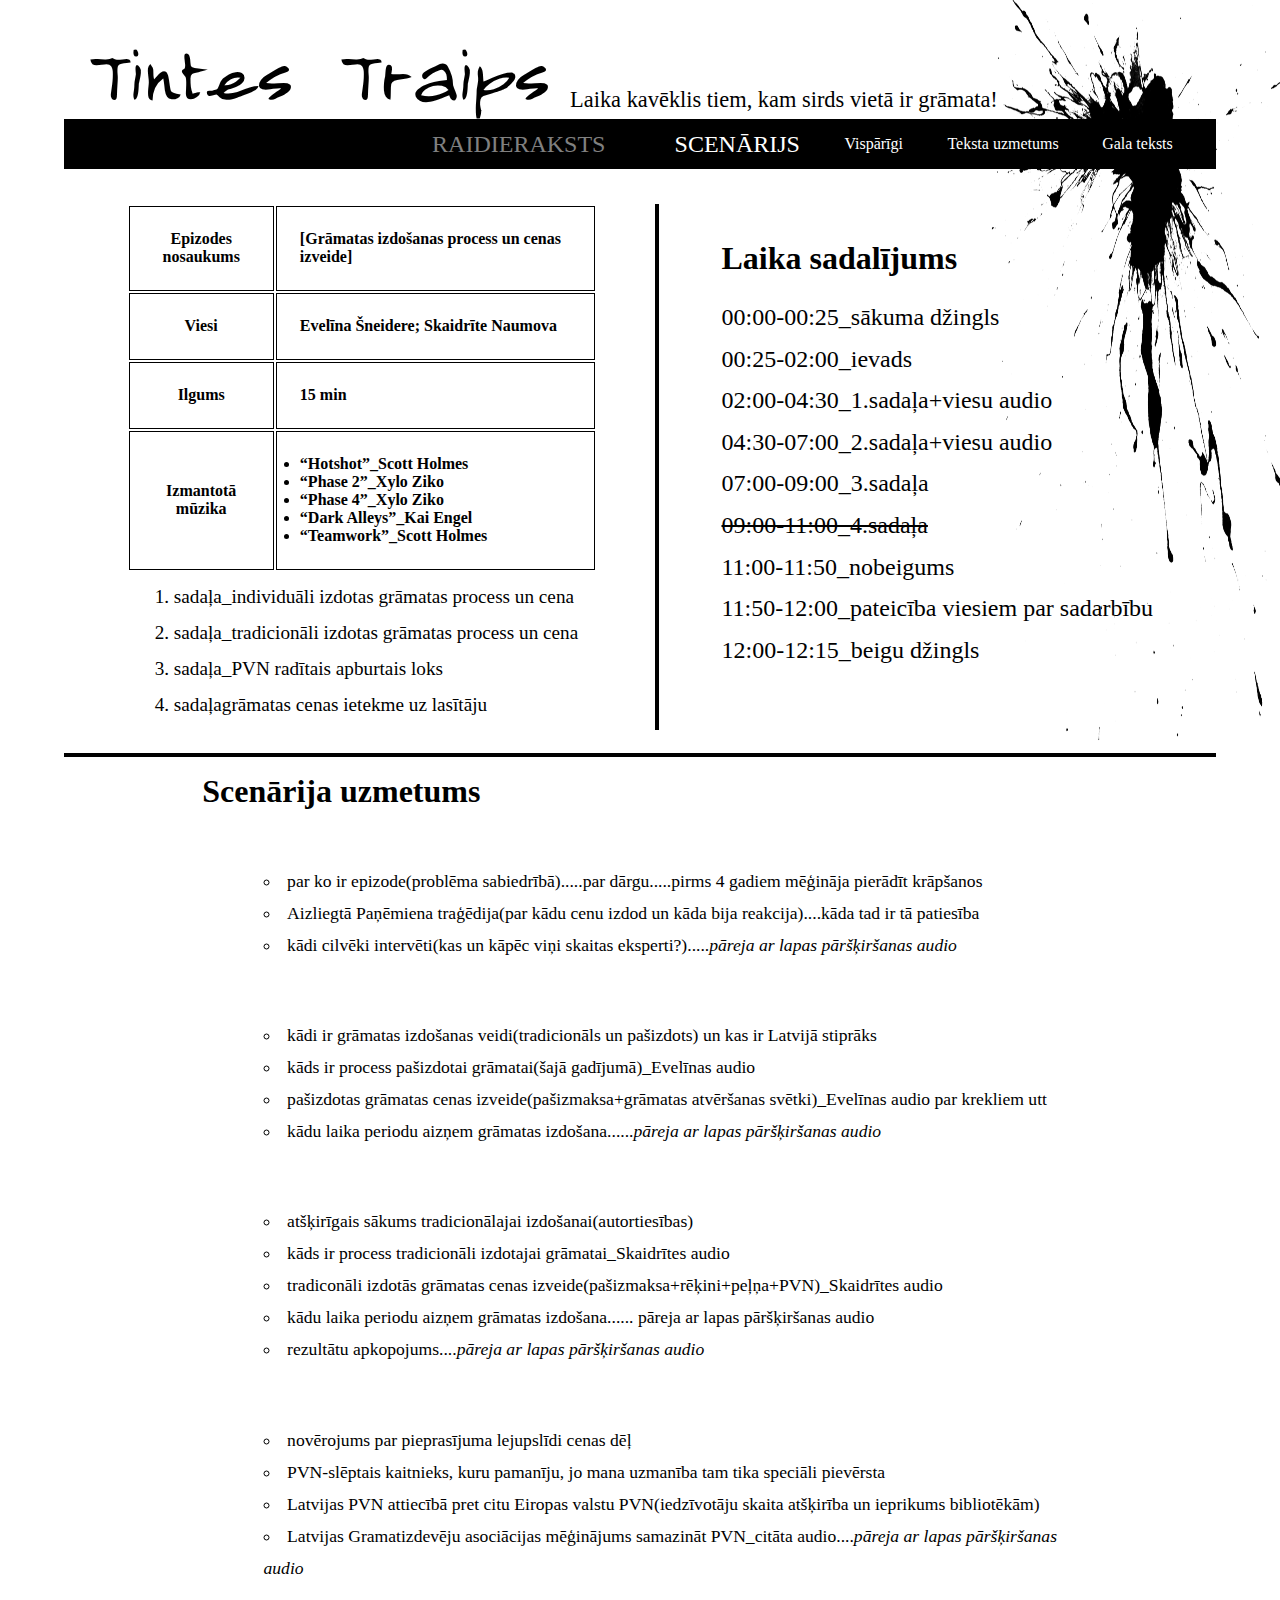
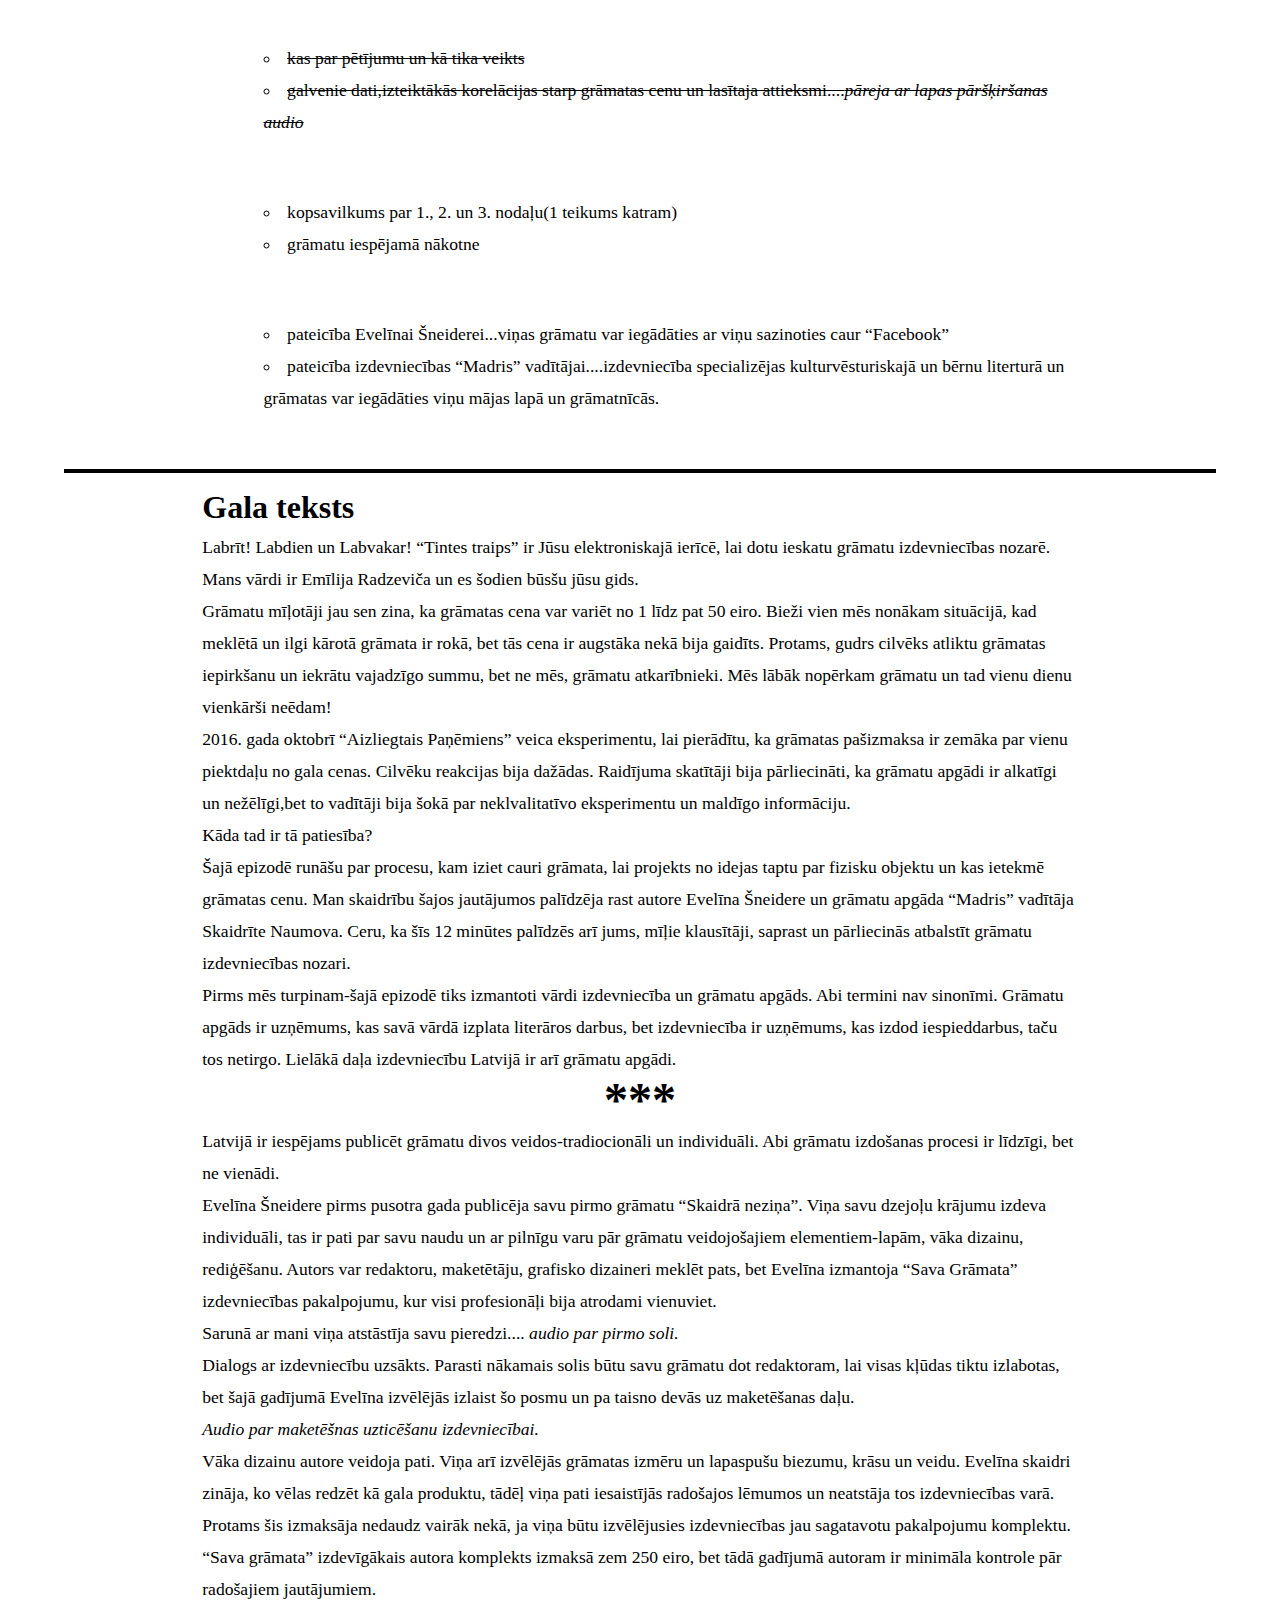
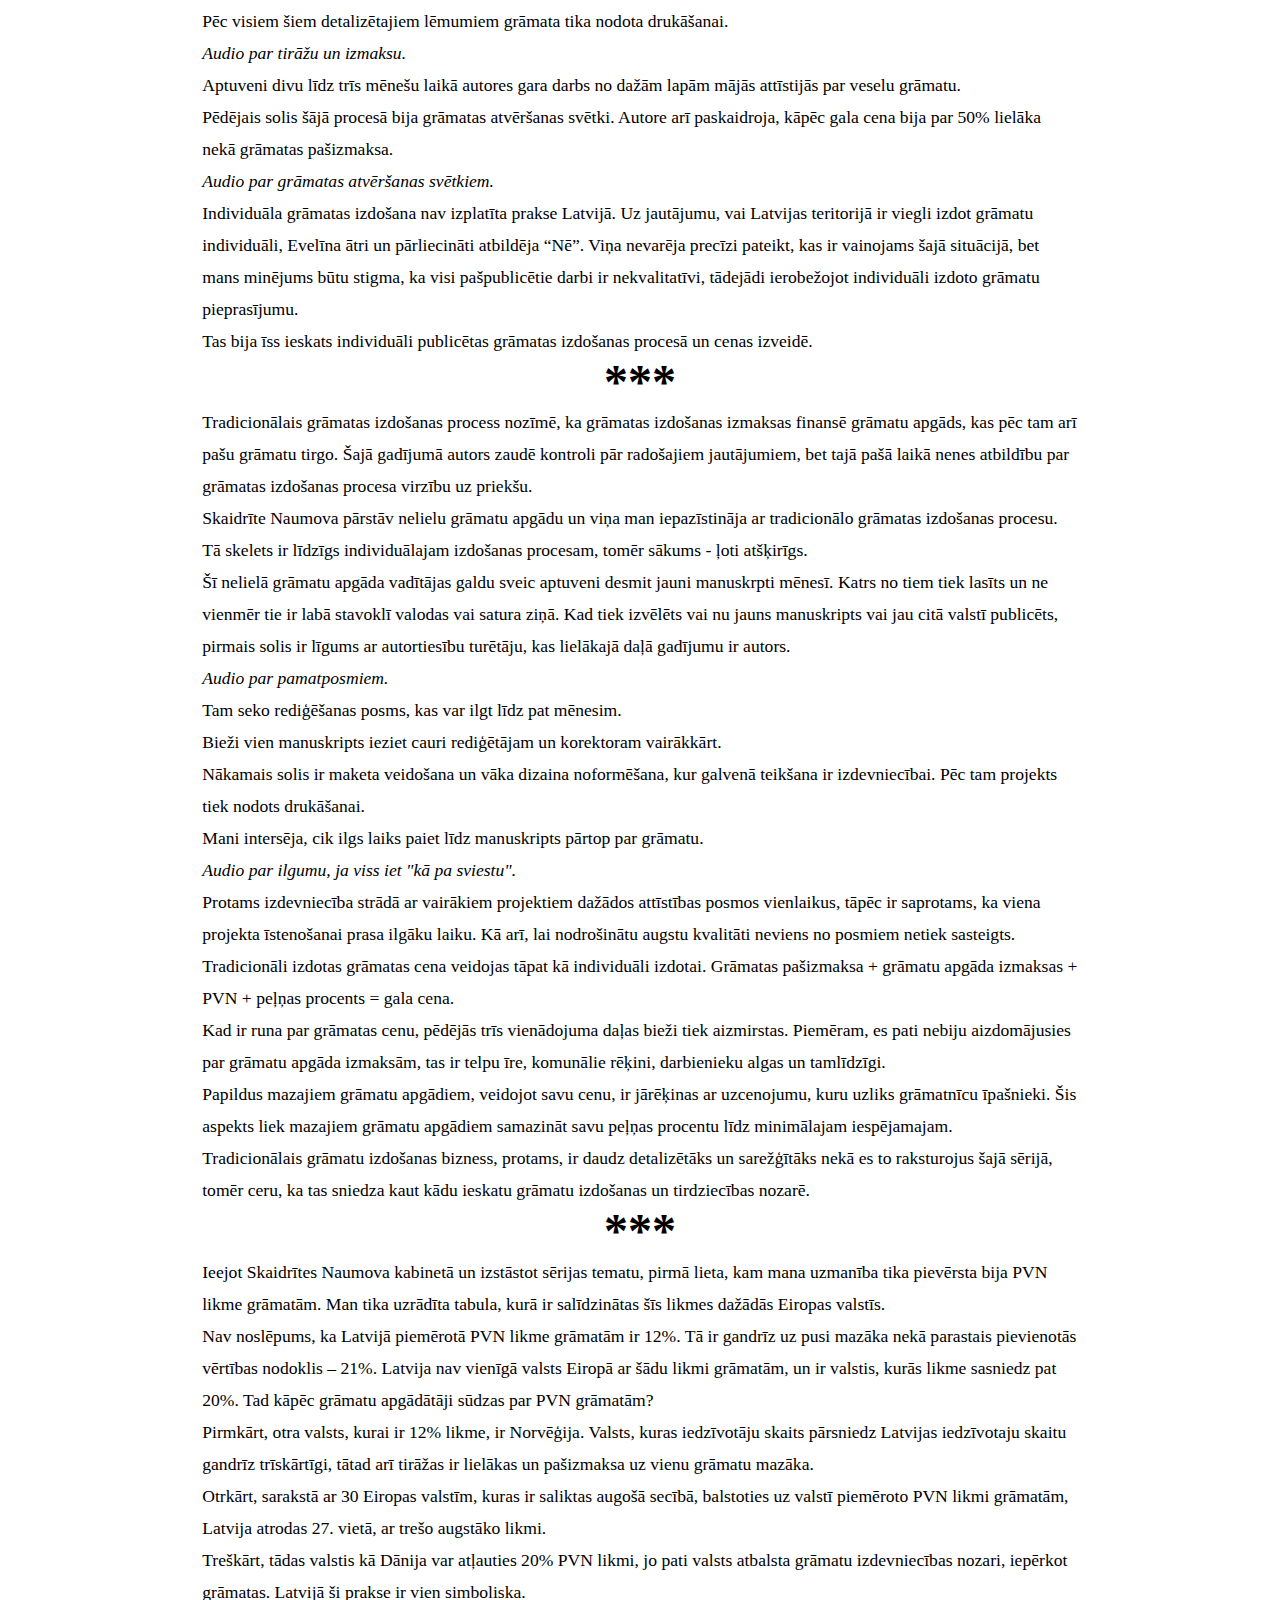
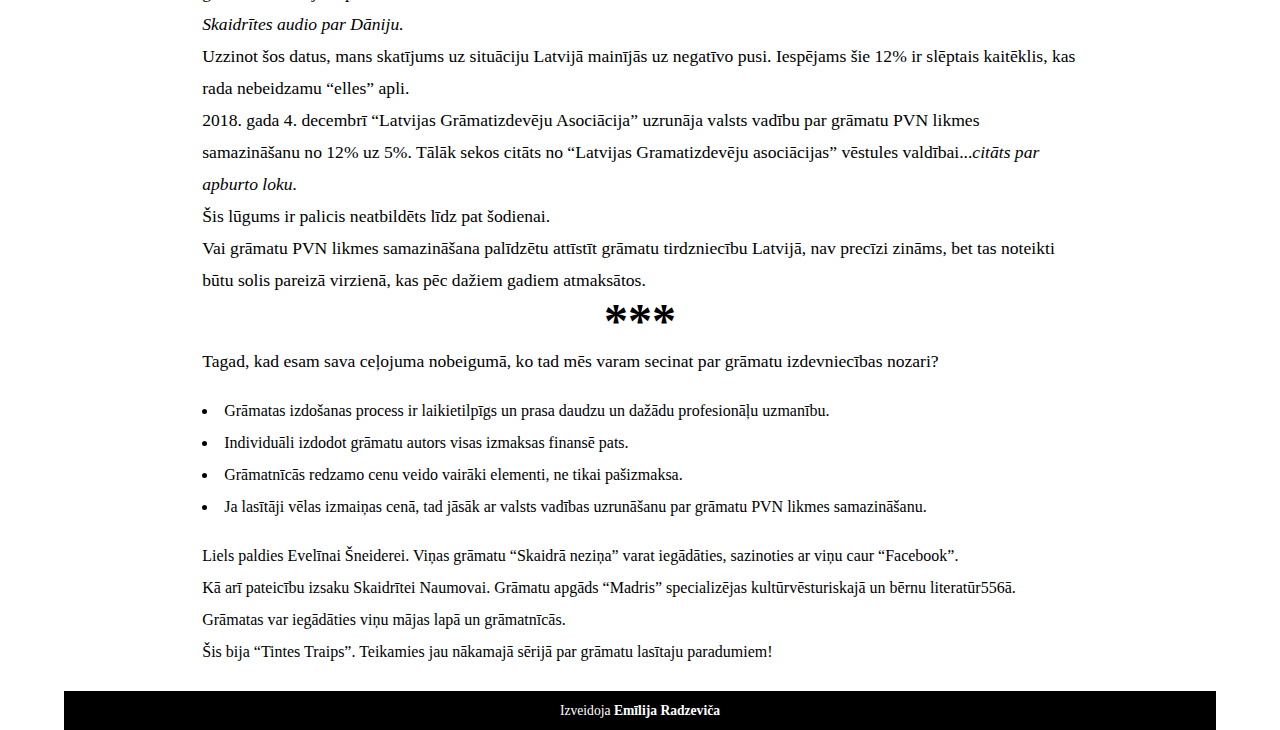
<file: script.html>
<!DOCTYPE html>
<html lang="lv">
<head>
    <meta charset="UTF-8">
    <meta http-equiv="X-UA-Compatible" content="IE=edge">
    <meta name="viewport" content="width=device-width, initial-scale=1.0">
    <title>Tintes Traips scenārijs</title>
    <link rel="stylesheet" href="./style.css">
</head>
<body>
    <div class="content_container">
        <header>
            <div class="top_banner">
                <h1>Tintes Traips</h1>
                <p>Laika kavēklis tiem, kam sirds vietā ir grāmata!</p>
            </div>
            <img src="./img/paint-2235835_1920.png" alt="tintes traips">
        </header>
        <nav>
            <ul>
                <li class="podcast"><a href="./index.html" style="color:gray">Raidieraksts</a>
                    <!-- <ul>
                        <li><a href="#about">Par "Tintes Traips"</a> </li>
                        <li><a href="#all_episodes">Epizodes</a></li>
                        <li><a href="#contact">Saziņa</a></li>
                    </ul>            -->
                <li class="script"><a href="./script.html">Scenārijs</a>
                    <ul>
                        <li><a href="#general_info">Vispārīgi</a></li>
                        <li><a href="#draft">Teksta uzmetums</a></li>
                        <li><a href="#full_script">Gala teksts</a></li>
                    </ul>
                </li>
            </ul>
        </nav>
        </section>
        <section class="general_info" id="general_info">
            <article class="table">
                <table>
                    <tr>
                        <th>Epizodes nosaukums</th>
                        <th><strong>[Grāmatas izdošanas process un cenas izveide]</strong></th>
                    </tr>
                    <tr>
                        <th>Viesi</th>
                        <th>Evelīna Šneidere; Skaidrīte Naumova</th>
                    </tr>
                    <tr>
                        <th>Ilgums</th>
                        <th>15 min</th>
                    </tr>
                    <tr>
                        <th>Izmantotā mūzika</th>
                        <th>
                            <ul>
                                <li>“Hotshot”_Scott Holmes</li>
                                <li>“Phase 2”_Xylo Ziko</li>
                                <li>“Phase 4”_Xylo Ziko</li>
                                <li>“Dark Alleys”_Kai Engel</li>
                                <li>“Teamwork”_Scott Holmes</li>
                            </ul>
                        </th>
                    </tr>
                </table>
                <ol>
                    <li>sadaļa_individuāli izdotas grāmatas process un cena</li>
                    <li>sadaļa_tradicionāli izdotas grāmatas process un cena</li>
                    <li>sadaļa_PVN radītais apburtais loks</li>
                    <li>sadaļagrāmatas cenas ietekme uz lasītāju</li>
                </ol>
            </article>
            <article class="time">
                <h2>Laika sadalījums</h2>
            <div class="timetable">
                <p>00:00-00:25_sākuma džingls</p>
                <p>00:25-02:00_ievads</p>
                <p>02:00-04:30_1.sadaļa+viesu audio</p>
                <p>04:30-07:00_2.sadaļa+viesu audio</p>
                <p>07:00-09:00_3.sadaļa</p>
                <p class="strike">09:00-11:00_4.sadaļa</p>
                <p>11:00-11:50_nobeigums</p>
                <p>11:50-12:00_pateicība viesiem par sadarbību</p>
                <p>12:00-12:15_beigu džingls</p>
            </div>
            </article>     
        </section>
        </section>
        <section class="draft" id="draft">
            <h2>Scenārija uzmetums</h2>
            <div class="hover">
                <h3>IEVADS</h3>
                <ul>
                    <li>par ko ir epizode(problēma sabiedrībā).....par dārgu.....pirms 4 gadiem mēģināja pierādīt krāpšanos</li>
                    <li>Aizliegtā Paņēmiena traģēdija(par kādu cenu izdod un kāda bija reakcija)....kāda tad ir tā patiesība</li>
                    <li>kādi cilvēki intervēti(kas un kāpēc viņi skaitas eksperti?).....<em>pāreja ar lapas pāršķiršanas audio</em></li>
                    </ul>
            </div>
            <div class="hover">
                <h3>1.SADAĻA</h3>
                <ul>
                    <li>kādi ir grāmatas izdošanas veidi(tradicionāls un pašizdots) un kas ir Latvijā stiprāks</li>
                    <li>kāds ir process pašizdotai grāmatai(šajā gadījumā)_Evelīnas audio</li>
                    <li>pašizdotas grāmatas cenas izveide(pašizmaksa+grāmatas atvēršanas svētki)_Evelīnas audio par krekliem utt</li>
                    <li>kādu laika periodu aizņem grāmatas izdošana......<em>pāreja ar lapas pāršķiršanas audio</em></li>
                </ul>
            </div>
            <div class="hover">
                <h3>2.SADAĻA</h3>
                <ul>
                    <li>atšķirīgais sākums tradicionālajai izdošanai(autortiesības)</li>
                    <li>kāds ir process tradicionāli izdotajai grāmatai_Skaidrītes audio</li>
                    <li>tradiconāli izdotās grāmatas cenas izveide(pašizmaksa+rēķini+peļņa+PVN)_Skaidrītes audio</li>
                    <li>kādu laika periodu aizņem grāmatas izdošana...... pāreja ar lapas pāršķiršanas audio </li>
                    <li>rezultātu apkopojums....<em>pāreja ar lapas pāršķiršanas audio</em></li>
                </ul>
            </div>
            <div class="hover">
                <h3>3.SADAĻA</h3>
                <ul>
                    <li>novērojums par pieprasījuma lejupslīdi cenas dēļ</li>
                    <li>PVN-slēptais kaitnieks, kuru pamanīju, jo mana uzmanība tam tika speciāli pievērsta</li>
                    <li>Latvijas PVN attiecībā pret citu Eiropas valstu PVN(iedzīvotāju skaita atšķirība un ieprikums bibliotēkām)</li>
                    <li>Latvijas Gramatizdevēju asociācijas mēģinājums samazināt PVN_citāta audio....<em>pāreja ar lapas pāršķiršanas audio</em></li>
                </ul>
            </div>
            <div class="hover">
                <h3 class="strike">4.SADAĻA</h3>
                <ul>
                    <li class="strike">kas par pētījumu un kā tika veikts</li>
                    <li class="strike">galvenie dati,izteiktākās korelācijas starp grāmatas cenu un lasītaja attieksmi....<em>pāreja ar lapas pāršķiršanas audio</em></li>
                </ul> 
            </div>
            <div class="hover">
                <h3>NOBEIGUMS</h3>
                <ul>
                    <li>kopsavilkums par 1., 2. un 3. nodaļu(1 teikums katram)</li>
                    <li>grāmatu iespējamā nākotne</li>
                </ul>
            </div>
            <div class="hover">
                <h3>PATEICĪBA</h3>
                <ul>
                    <li>pateicība Evelīnai Šneiderei...viņas grāmatu var iegādāties ar viņu sazinoties caur “Facebook”</li>
                    <li>pateicība izdevniecības “Madris” vadītājai....izdevniecība specializējas kulturvēsturiskajā un bērnu literturā un grāmatas var iegādāties viņu mājas lapā un grāmatnīcās.</li>
                </ul>
            </div>
        </section>
        <section class="full_script" id="full_script">
            <h2>Gala teksts</h2>
            <p>
                Labrīt! Labdien un Labvakar! “Tintes traips” ir Jūsu elektroniskajā ierīcē, lai dotu ieskatu grāmatu izdevniecības nozarē. Mans vārdi ir Emīlija Radzeviča un es šodien būsšu jūsu gids. <br>
                Grāmatu mīļotāji jau sen zina, ka grāmatas cena var variēt no 1 līdz pat 50 eiro. Bieži vien mēs nonākam situācijā, kad meklētā un ilgi kārotā grāmata ir rokā, bet tās cena ir augstāka nekā bija gaidīts. Protams, gudrs cilvēks atliktu grāmatas iepirkšanu un iekrātu vajadzīgo summu, bet ne mēs, grāmatu atkarībnieki. Mēs lābāk nopērkam grāmatu un tad vienu dienu vienkārši neēdam! <br>
                2016. gada oktobrī “Aizliegtais Paņēmiens” veica eksperimentu, lai pierādītu, ka grāmatas pašizmaksa ir zemāka par vienu piektdaļu no gala cenas. Cilvēku reakcijas bija dažādas. Raidījuma skatītāji bija pārliecināti, ka grāmatu apgādi ir alkatīgi un nežēlīgi,bet to vadītāji bija šokā par neklvalitatīvo eksperimentu un maldīgo informāciju. <br>
                Kāda tad ir tā patiesība? <br>
                Šajā epizodē runāšu par procesu, kam iziet cauri grāmata, lai projekts no idejas taptu par fizisku objektu un kas ietekmē grāmatas cenu. Man skaidrību šajos jautājumos palīdzēja rast autore Evelīna Šneidere un grāmatu apgāda “Madris” vadītāja Skaidrīte Naumova. Ceru, ka šīs 12 minūtes palīdzēs arī jums, mīļie klausītāji, saprast un pārliecinās atbalstīt grāmatu izdevniecības nozari. <br>
                Pirms mēs turpinam-šajā epizodē tiks izmantoti vārdi izdevniecība un grāmatu apgāds. Abi termini nav sinonīmi. Grāmatu apgāds ir uzņēmums, kas savā vārdā izplata literāros darbus, bet izdevniecība ir uzņēmums, kas izdod iespieddarbus, taču tos netirgo. Lielākā daļa izdevniecību Latvijā ir arī grāmatu apgādi. 
            </p>
            <h4 class="stars">***</h4>
            <p>
                Latvijā ir iespējams publicēt grāmatu divos veidos-tradiocionāli un individuāli. Abi grāmatu izdošanas procesi ir līdzīgi, bet ne vienādi. <br>
                Evelīna Šneidere pirms pusotra gada publicēja savu pirmo grāmatu “Skaidrā neziņa”. Viņa savu dzejoļu krājumu izdeva individuāli, tas ir pati par savu naudu un ar pilnīgu varu pār grāmatu veidojošajiem elementiem-lapām, vāka dizainu, rediģēšanu. Autors var redaktoru, maketētāju, grafisko dizaineri meklēt pats, bet Evelīna izmantoja “Sava Grāmata” izdevniecības pakalpojumu, kur visi profesionāļi bija atrodami vienuviet. <br>  
                Sarunā ar mani viņa atstāstīja savu pieredzi.... <em>audio par pirmo soli.</em> <br>
                Dialogs ar izdevniecību uzsākts. Parasti nākamais solis būtu savu grāmatu dot redaktoram, lai visas kļūdas tiktu izlabotas, bet šajā gadījumā Evelīna izvēlējās izlaist šo posmu un pa taisno devās uz maketēšanas daļu. <br>
                <em>Audio par maketēšnas uzticēšanu izdevniecībai.</em> <br>
                Vāka dizainu autore veidoja pati. Viņa arī izvēlējās grāmatas izmēru un lapaspušu biezumu, krāsu un veidu. Evelīna skaidri zināja, ko vēlas redzēt kā gala produktu, tādēļ viņa pati iesaistījās radošajos lēmumos un neatstāja tos izdevniecības varā. Protams šis izmaksāja nedaudz vairāk nekā, ja viņa būtu izvēlējusies izdevniecības jau sagatavotu pakalpojumu komplektu. <br>  
                “Sava grāmata” izdevīgākais autora komplekts izmaksā zem 250 eiro, bet tādā gadījumā autoram ir minimāla kontrole pār radošajiem jautājumiem. <br>
                Pēc visiem šiem detalizētajiem lēmumiem grāmata tika nodota drukāšanai. <br>
                <em>Audio par tirāžu un izmaksu.</em> <br>
                Aptuveni divu līdz trīs mēnešu laikā autores gara darbs no dažām lapām mājās attīstijās par veselu grāmatu. <br>
                Pēdējais solis šājā procesā bija grāmatas atvēršanas svētki. Autore arī paskaidroja, kāpēc gala cena bija par 50% lielāka nekā grāmatas pašizmaksa. <br>  
                <em>Audio par grāmatas atvēršanas svētkiem.</em> <br>
                Individuāla grāmatas izdošana nav izplatīta prakse Latvijā. Uz jautājumu, vai Latvijas teritorijā ir viegli izdot grāmatu individuāli, Evelīna ātri un pārliecināti atbildēja “Nē”. Viņa nevarēja precīzi pateikt, kas ir vainojams šajā situācijā, bet mans minējums būtu stigma, ka visi pašpublicētie darbi ir nekvalitatīvi, tādejādi ierobežojot individuāli izdoto grāmatu pieprasījumu. <br>
                Tas bija īss ieskats individuāli publicētas grāmatas izdošanas procesā un cenas izveidē.  
            </p>
            <h4 class="stars">***</h4>
            <p>
              Tradicionālais grāmatas izdošanas process nozīmē, ka grāmatas izdošanas izmaksas finansē grāmatu apgāds, kas pēc tam arī pašu grāmatu tirgo. Šajā gadījumā autors zaudē kontroli pār radošajiem jautājumiem, bet tajā pašā laikā nenes atbildību par grāmatas izdošanas procesa virzību uz priekšu. <br>
              Skaidrīte Naumova pārstāv nelielu grāmatu apgādu un viņa man iepazīstināja ar tradicionālo grāmatas izdošanas procesu. Tā skelets ir līdzīgs individuālajam izdošanas procesam, tomēr sākums - ļoti atšķirīgs. <br>
              Šī nelielā grāmatu apgāda vadītājas galdu sveic aptuveni desmit jauni manuskrpti mēnesī. Katrs no tiem tiek lasīts un ne vienmēr tie ir labā stavoklī valodas vai satura ziņā. Kad tiek izvēlēts vai nu jauns manuskripts vai jau citā valstī publicēts, pirmais solis ir līgums ar autortiesību turētāju, kas lielākajā daļā gadījumu ir autors. <br>
                <em>Audio par pamatposmiem.</em> <br>
                Tam seko rediģēšanas posms, kas var ilgt līdz pat mēnesim. <br>
              Bieži vien manuskripts ieziet cauri rediģētājam un korektoram vairākkārt. <br>
              Nākamais solis ir maketa veidošana un vāka dizaina noformēšana, kur galvenā teikšana ir izdevniecībai. Pēc tam projekts tiek nodots drukāšanai. <br>
               Mani intersēja, cik ilgs laiks paiet līdz manuskripts pārtop par grāmatu. <br> 
                <em>Audio par ilgumu, ja viss iet "kā pa sviestu".</em><br>
              Protams izdevniecība strādā ar vairākiem projektiem dažādos attīstības posmos vienlaikus, tāpēc ir saprotams, ka viena projekta īstenošanai prasa ilgāku laiku. Kā arī, lai nodrošinātu augstu kvalitāti neviens no posmiem netiek sasteigts.  <br>
               Tradicionāli izdotas grāmatas cena veidojas tāpat kā individuāli izdotai. Grāmatas pašizmaksa + grāmatu apgāda izmaksas + PVN + peļņas procents = gala cena. <br>
                 Kad ir runa par grāmatas cenu, pēdējās trīs vienādojuma daļas bieži tiek aizmirstas. Piemēram, es pati nebiju aizdomājusies par grāmatu apgāda izmaksām, tas ir telpu īre, komunālie rēķini, darbienieku algas un tamlīdzīgi.  <br>
                 Papildus mazajiem grāmatu apgādiem, veidojot savu cenu, ir jārēķinas ar uzcenojumu, kuru uzliks grāmatnīcu īpašnieki. Šis aspekts liek mazajiem grāmatu apgādiem samazināt savu peļņas procentu līdz minimālajam iespējamajam. <br>
                Tradicionālais grāmatu izdošanas bizness, protams, ir daudz detalizētāks un sarežģītāks nekā es to raksturojus šajā sērijā, tomēr ceru, ka tas sniedza kaut kādu ieskatu grāmatu izdošanas un tirdziecības nozarē.
            </p>
            <h4 class="stars">***</h4>
            <p>
                Ieejot Skaidrītes Naumova kabinetā un izstāstot sērijas tematu, pirmā lieta, kam mana uzmanība tika pievērsta bija PVN likme grāmatām. Man tika uzrādīta tabula, kurā ir salīdzinātas šīs likmes dažādās Eiropas valstīs. <br>
                Nav noslēpums, ka Latvijā piemērotā PVN likme grāmatām ir 12%. Tā ir gandrīz uz pusi mazāka nekā parastais pievienotās vērtības nodoklis – 21%.  Latvija nav vienīgā valsts Eiropā ar šādu likmi grāmatām, un ir valstis, kurās likme sasniedz pat 20%. Tad kāpēc grāmatu apgādātāji sūdzas par PVN grāmatām? <br>
                Pirmkārt, otra valsts, kurai ir 12% likme, ir Norvēģija. Valsts, kuras iedzīvotāju skaits pārsniedz Latvijas iedzīvotaju skaitu gandrīz trīskārtīgi, tātad arī tirāžas ir lielākas un pašizmaksa uz vienu grāmatu mazāka. <br>
                Otrkārt, sarakstā ar 30 Eiropas valstīm, kuras ir saliktas augošā secībā, balstoties uz valstī piemēroto PVN likmi grāmatām, Latvija atrodas 27. vietā, ar trešo augstāko likmi. <br>
                Treškārt, tādas valstis kā Dānija var atļauties 20% PVN likmi, jo pati valsts atbalsta grāmatu izdevniecības nozari, iepērkot grāmatas. Latvijā ši prakse ir vien simboliska. <br>
                <em>Skaidrītes audio par Dāniju.</em> <br>
                Uzzinot šos datus, mans skatījums uz situāciju Latvijā mainījās uz negatīvo pusi. Iespējams šie 12% ir slēptais kaitēklis, kas rada nebeidzamu “elles” apli. <br>
                2018. gada 4. decembrī “Latvijas Grāmatizdevēju Asociācija” uzrunāja valsts vadību par grāmatu PVN likmes samazināšanu no 12% uz 5%. Tālāk sekos citāts no “Latvijas Gramatizdevēju asociācijas” vēstules valdībai...<em>citāts par apburto loku.</em> <br>
                Šis lūgums ir palicis neatbildēts līdz pat šodienai. <br>
                Vai grāmatu PVN likmes samazināšana palīdzētu attīstīt grāmatu tirdzniecību Latvijā, nav precīzi zināms, bet tas noteikti būtu solis pareizā virzienā, kas pēc dažiem gadiem atmaksātos.
            </p>
            <h4 class="stars">***</h4>
            <p>
              Tagad, kad esam sava ceļojuma nobeigumā, ko tad mēs varam secinat par grāmatu izdevniecības nozari? <br>
              <ul>
                <li>Grāmatas izdošanas process ir laikietilpīgs un prasa daudzu un dažādu profesionāļu uzmanību.</li>
                <li>Individuāli izdodot grāmatu autors visas izmaksas finansē pats.</li>
                <li>Grāmatnīcās redzamo cenu veido vairāki elementi, ne tikai pašizmaksa.</li>
                <li>Ja lasītāji vēlas izmaiņas cenā, tad jāsāk ar valsts vadības uzrunāšanu par grāmatu PVN likmes samazināšanu.</li>
              </ul> 
              Liels paldies Evelīnai Šneiderei. Viņas grāmatu “Skaidrā neziņa” varat iegādāties, sazinoties ar viņu caur “Facebook”. <br>
                Kā arī pateicību izsaku Skaidrītei Naumovai. Grāmatu apgāds “Madris” specializējas kultūrvēsturiskajā un bērnu literatūr556ā. Grāmatas var iegādāties viņu mājas lapā un grāmatnīcās. <br>
                Šis bija “Tintes Traips”. Teikamies jau nākamajā sērijā par grāmatu lasītaju paradumiem!
            </p>
        </section>
        <footer>
            <p>Izveidoja <strong>Emīlija Radzeviča</strong></p>
        </footer>
    </div>  
</body>
</html>
</file>
<file: style.css>
@import url('https://fonts.googleapis.com/css2?family=Long+Cang&display=swap');

*{
    margin: 0;
    padding: 0;
}
body {
    display: flex;
    justify-content: center;
}
.content_container {
    width:90%;
    display: flex;
    flex-direction: column;
    align-items: center;
}
header {
    padding-top: 2%;
    width: 100%;
    height: auto;
}
.top_banner {
    display: flex;
    position: relative;
    align-items: baseline;
}
h1 {
    font-family: 'Long Cang', cursive;
    font-size: 6rem;
    font-weight: 50;
    padding-left: 2%;
    padding-right: 2%;
    white-space: nowrap;
}
header p {
    padding-right: 15%;
    font-size: 1.4rem;
    display: block;
}
header img {
    width: 23vw;
    height: 90vh;
    position: absolute;
    right: 0%;
    top: -5%;
}
/* ---------------------------------------------- */
nav {
    width: 100%;
    position: sticky;
    top: 0;
    padding-top: 1%;
    padding-bottom: 1%;
    z-index: 1;
    background-color: black;
}
nav ul {
    display: flex;
    justify-content: center;
    /* background-color: aliceblue; */
}
.podcast {
    display: flex;
    width: 100%;
    flex-direction: row-reverse;
    justify-content: space-between;
    align-items: center;
    margin-right: 1%;
    padding-right: 2%;
}
.script {
    display: flex;
    width: 100%;
    justify-content: space-between;
    align-items: center;
    margin-left: 1%;
    padding-left: 2%;
}
.podcast > a, .script > a {
    font-size: 1.5rem;
    text-decoration: none;
    text-transform: uppercase;
    color: white;
}
.podcast ul, .script ul {
    justify-content: space-evenly;
    width: 100%;
}
.podcast ul {
    flex-direction: row-reverse;
}
.podcast ul li, .script ul li {
    white-space: nowrap;
    list-style-type: none;
}
.podcast ul li a:first-child, .script ul li a:first-child {
    font-size: 1rem;
    text-decoration: none;
    padding-left: 1%;
    padding-right: 1%;
    color: white;

}
/* ------------------------------------------- */
.about {
    display: flex;
    margin-top: 1%;
    margin-bottom: 1%;
    height: 100%;
}
.about img {
    width: 45vw;
    margin-left: 2%;
    margin-right: 2%;
}
.about article {
    padding: 3% 9% 3% 3%;
}
h2 {
    font-size: 2rem;
}
.about p {
    margin-top: 3%;
    line-height: 1.5rem;
}
/* ------------------------------------------------------------------------ */
.episodes_container {
    width: 100%; 
    padding-top: 2%;
    padding-bottom: 2%; 
    background-color: rgb(0, 0, 0);
    margin-top: 3%;
}
.episodes_container h2 {
    text-align: center;
    color: white;
}
.all_episodes {
    display: flex;
    justify-content: space-evenly; 
    margin-top: 2%;
}
.one_episode {
    width: 290px;
}
.cover {
    position: relative;
}
.cover img {
    width: 100%;
}
audio {
    position: absolute;
    left: 0;
    top: 40%;
    width: 100%;
    display: none;
}
h3 {
    font-size: 1.6rem;
    padding-left: 4%;
    color: white;
}
time {
    font-size: 1.2rem;
    color: white;
}
/* ---------------------------------------------- */
.contact {
    margin-top: 2%;
    margin-bottom: 3%;
    width: 75%;
}
.contact h2 {
    grid-area: header;
    text-align: center;
    padding-bottom: 2%;
}
form {
    display: grid;
    grid-template-areas: 
        'name name surname surname text text'
        'email email reason reason text text'
        'file file range number text text'
        'submit submit submit submit submit submit';
}
.name {
    grid-area: name;
    margin-bottom: 10%;
}
.surname {
    grid-area: surname;
    margin-bottom: 10%;
}
.email {
    grid-area: email;
    margin-bottom: 10%;
}
.reason_for_contact {
    grid-area: reason;
}
.file {
    grid-area: file;
    display: none;
    margin-bottom: 10%;
}
#slider_container {
    grid-area: range;
    width: 90%;
    margin-bottom: 10%;
}
textarea {
    grid-area: text;
}
.button {
    grid-area: submit;
    width: 20%;
    font-size: 1.5rem;
    text-align: center; 
}
/* ----------------------------------------------- */
footer {
    background-color: black;
    color: white;
    width: 100%;
    text-align: center;
    padding-top: 1%;
    padding-bottom: 1%
}
footer > p {
    font-size: 0.85rem;
}
/* -------------------------------------------------- */
@media screen and (max-width: 1000px) {
    .top_banner p {display: none;}
    header img {display: none}
    h1 {font-size: 4rem; width: 100%; text-align: center;}
    .podcast ul li a:first-child, .script ul li a:first-child {display: none}
    #about {flex-direction: column;}
    .about img {width: 95%;}
    .all_episodes {flex-direction: column; align-items: center;}
    .one_episode {margin-top: 2%; padding-bottom: 2%;}
    form {display: flex; flex-direction: column}
    form .choice, .file, .number_container, slider_container {padding-top: 4%; padding-bottom: 4%;} 
    .button {margin-top: 2%; width: 100%;}
}
/* -------------------------------------------------- */
.general_info {
    display: flex;
    width: 100%;
    justify-content: space-evenly;
    margin-top: 3%;
    text-align: left;
}
th {
    border: black solid 1px;
    padding: 5%;
}
table tr th:first-child {
    text-align: center;
}
table {
    margin-bottom: 3%;
}
.table ol > li {
    margin: 3% 3% 3% 10%;
    font-size: 1.2rem;
}
.table {
    padding-right: 5%;
    border-right: black solid 4px;
}
.time {
    padding-top: 3%;
    line-height: 2.6rem;
} 
.timetable {
    padding-top: 4%;
    font-size: 1.5rem;
}
.strike {
    text-decoration: line-through;
}
/* --------------------------------------------------- */
.draft, .full_script {
    border-top: black solid 4px;
    margin-top: 2%;
    padding-left: 12%;
    line-height: 2rem;
    padding-right: 12%;
    margin-bottom: 2%;
}
.draft h2, .full_script h2 {
    padding-top: 2%;
    padding-bottom: 1%;
}
.draft h3 {
    font-size: 1.2rem;
    padding-bottom: 1%;
    padding-top: 1%;
}
.draft ul {
    padding-left: 7%;
    padding-bottom: 1%;
}
.draft ul > li {
    list-style-type:circle ;
    font-size: 1.1rem;
    list-style-position: inside;
}
.hover:hover {
    background-color: black;
    transition: 1s;
    color: white;
}
/* ---------------------------------------------------- */
.stars {
    text-align: center;
    font-size: 3rem;
    padding-top: 1%;
    padding-bottom: 1%;
}
.full_script p {
    font-size: 1.1rem;
}
.full_script ul {
    padding-top: 2%;
    padding-bottom: 2%;
}
.full_script ul > li {
    list-style-position: inside;
}
/* ------------------------------------------------ */
@media screen and (max-width: 1000px) {
    .general_info {flex-direction: column;}
    .table, .time {border: none; padding-left: 5%;}
}
</file>
